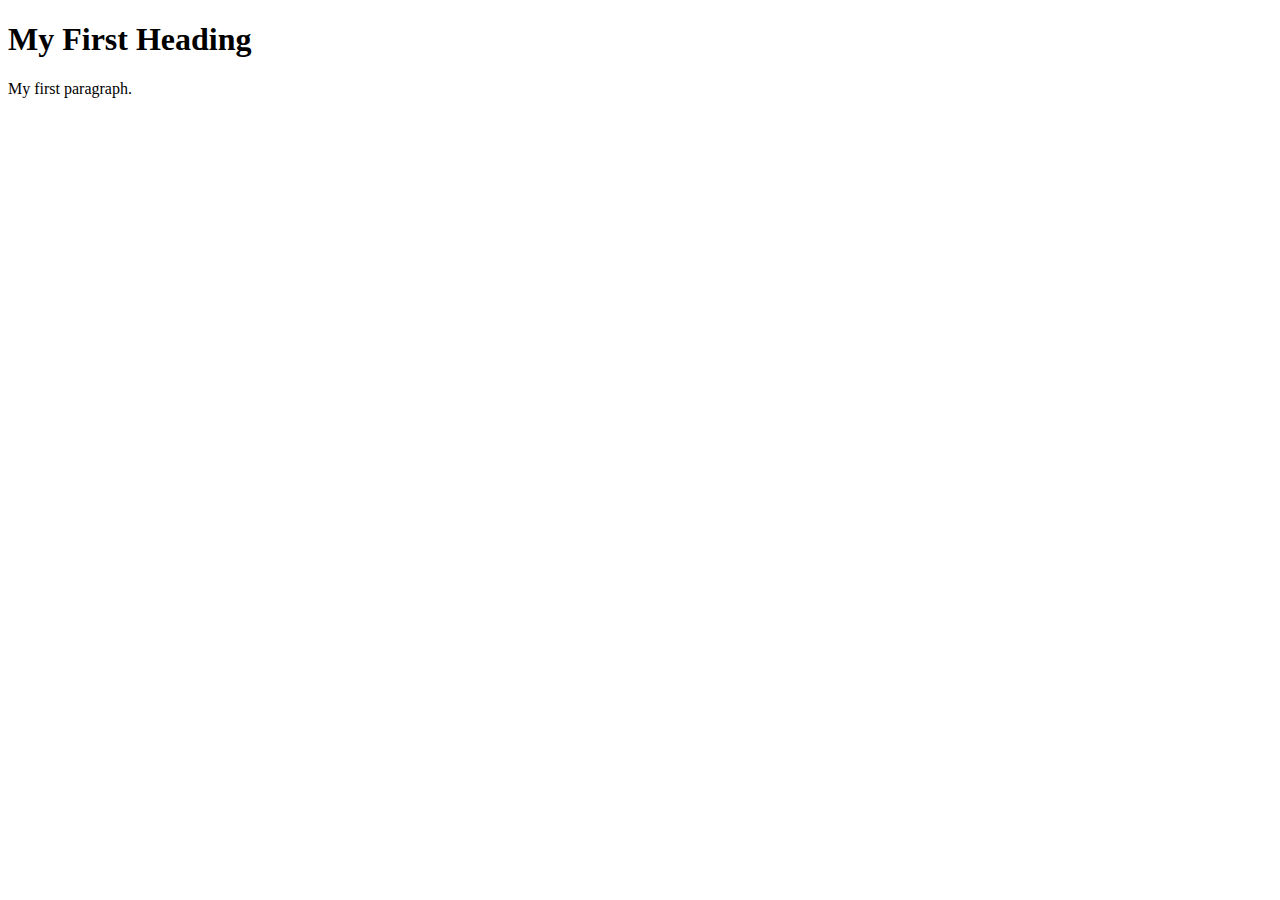
<file: index.html>
<!DOCTYPE html>
<html>
<head>

<title>Page Title</title>
<script src="https://instantcm.com/js/v2/latest/txt-min.js"></script>
<script>
var options = {
  id: "f17d598a-3e5d-47df-be76-f9c9dcff39e4"
};
Txt.render(options);
</script>
</head>
<body>

<h1>My First Heading</h1>
<p>My first paragraph.</p>

</body>
</html>
</file>
